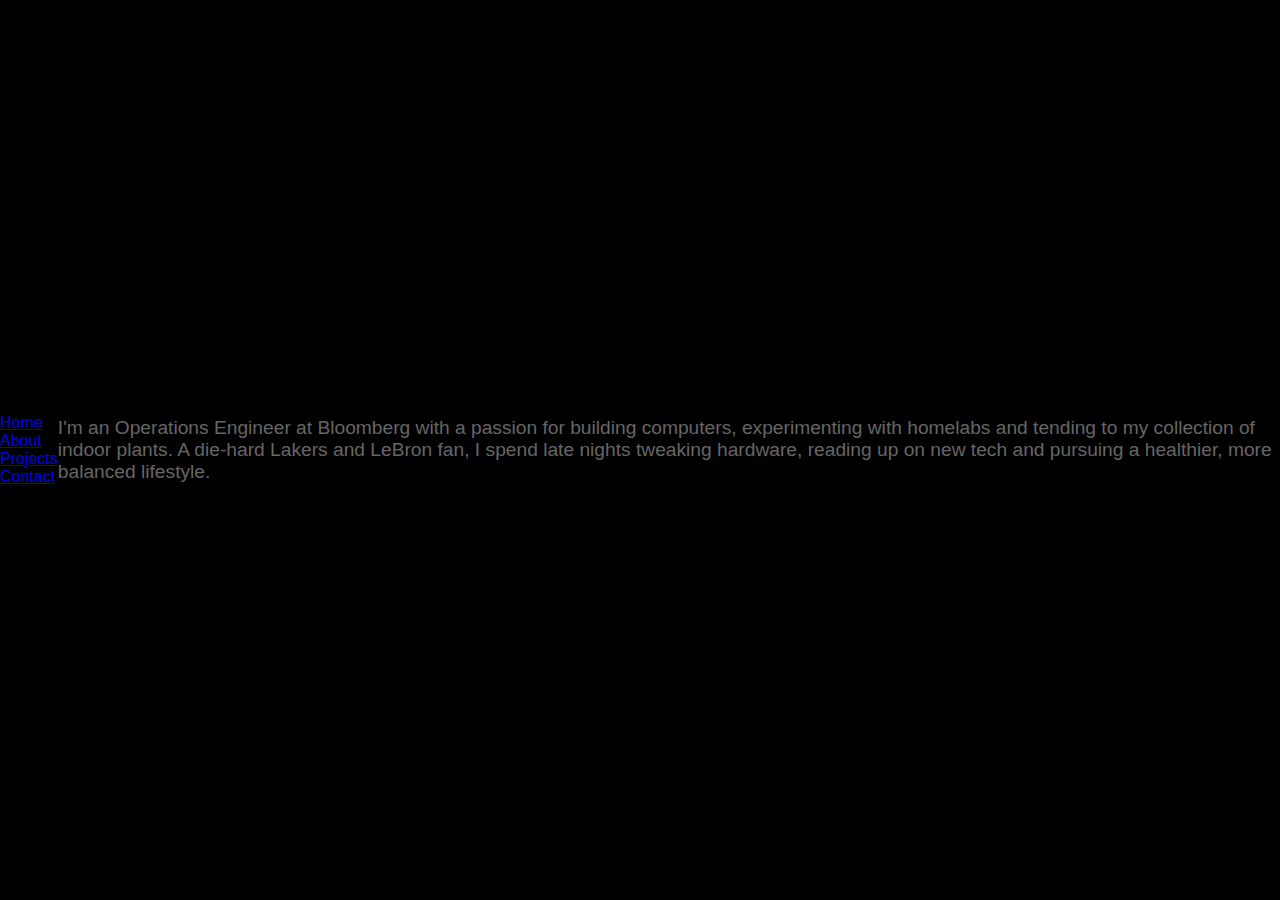
<file: about.html>
<!DOCTYPE html>
<html lang="en">
  <head>
    <meta charset="UTF-8" />
    <meta name="viewport" content="width=device-width, initial-scale=1.0" />
    <title>About - Justis DiBattista</title>
    <link rel="stylesheet" href="styles.css" />
    <style>
      html { scroll-behavior: smooth; }
    </style>
  </head>
  <body>
    <!-- Navigation -->
    <nav>
      <ul>
        <li><a href="index.html">Home</a></li>
        <li><a href="about.html">About</a></li>
        <li><a href="projects.html">Projects</a></li>
        <li><a href="contact.html">Contact</a></li>
      </ul>
    </nav>
    <!-- About Section -->
    <section id="about" class="about">
      <h2>About Me</h2>
      <p>
        I'm an Operations Engineer at Bloomberg with a passion for building
        computers, experimenting with homelabs and tending to my collection of
        indoor plants. A die‑hard Lakers and LeBron fan, I spend late nights
        tweaking hardware, reading up on new tech and pursuing a healthier,
        more balanced lifestyle.
      </p>
    </section>
    <script src="script.js"></script>
  </body>
</html>
</file>
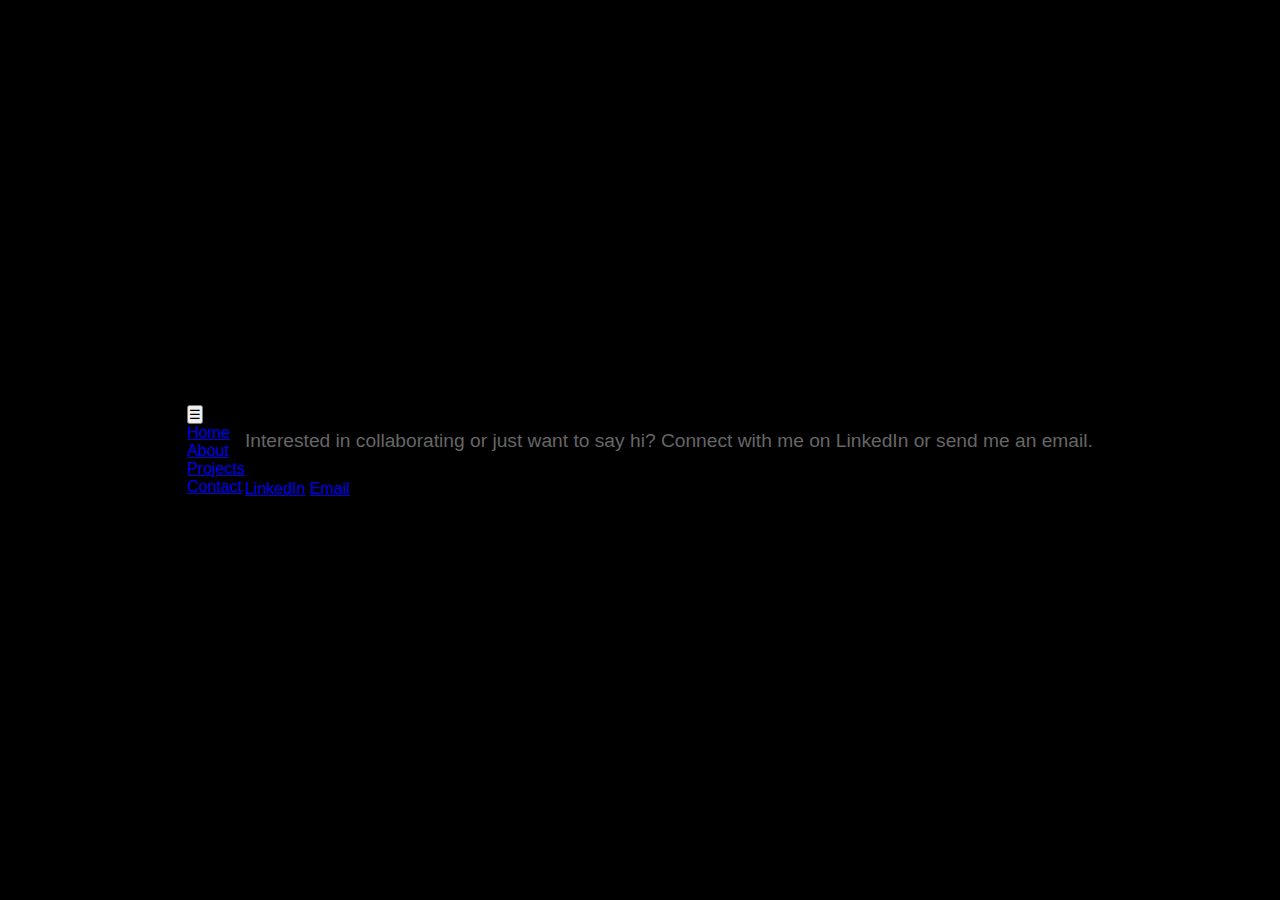
<file: contact.html>
<!DOCTYPE html>
<html lang="en">
<head>
  <meta charset="UTF-8" />
  <meta name="viewport" content="width=device-width, initial-scale=1.0">
  <title>Contact - Justis DiBattista</title>
  <link rel="stylesheet" href="styles.css">
  <style>
    html { scroll-behavior: smooth; }
  </style>
</head>
<body>
  <!-- Navigation -->
  <nav>
    <button id="menu-toggle" aria-label="Toggle navigation">&#9776;</button>
    <ul id="nav-links">
      <li><a href="index.html">Home</a></li>
      <li><a href="about.html">About</a></li>
      <li><a href="projects.html">Projects</a></li>
      <li><a href="contact.html">Contact</a></li>
    </ul>
  </nav>

  <!-- Contact Section -->
  <section id="contact" class="contact">
    <h2>Get in Touch</h2>
    <p>Interested in collaborating or just want to say hi? Connect with me on LinkedIn or send me an email.</p>
    <div class="contact-links">
      <a href="https://linkedin.com/in/justisdibattista" target="_blank">LinkedIn</a>
      <a href="mailto:justisdibattista@example.com">Email</a>
    </div>
  </section>

  <!-- Game overlay and canvas remains hidden until triggered -->
  <div id="gameOverlay" style="display: none;">
    <canvas id="snakeGame"></canvas>
    <div id="scoreDisplay">Score: 0</div>
    <div id="highScoreDisplay">High Score: 0</div>
    <div id="buttonContainer">
      <button id="playAgainButton" style="display: none" onclick="startGame()">Play Again</button>
      <button id="closeGameButton" onclick="closeGame()">Close Game</button>
    </div>
  </div>

  <script src="script.js"></script>
</body>
</html>
</file>
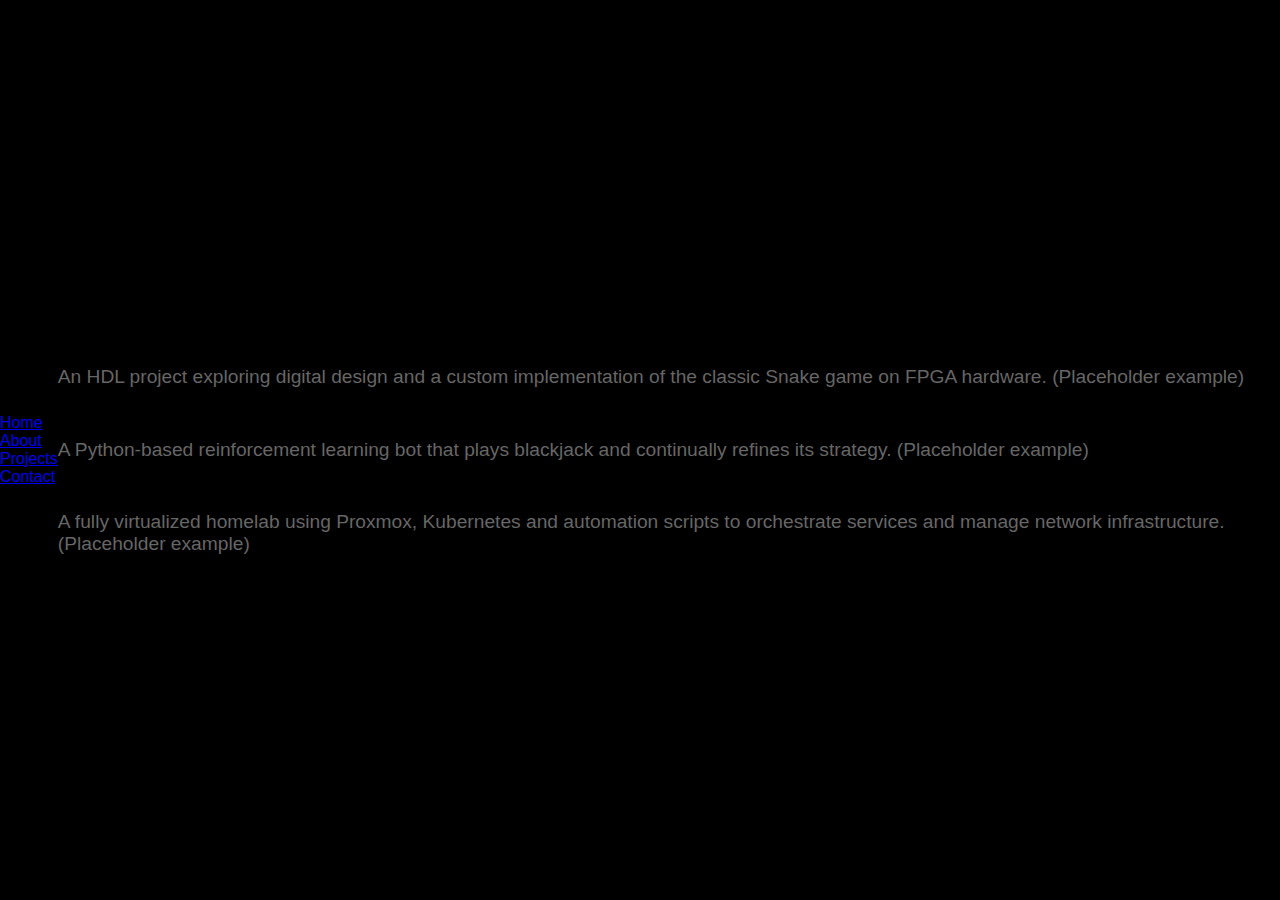
<file: projects.html>
<!DOCTYPE html>
<html lang="en">
  <head>
    <meta charset="UTF-8" />
    <meta name="viewport" content="width=device-width, initial-scale=1.0" />
    <title>Projects - Justis DiBattista</title>
    <link rel="stylesheet" href="styles.css" />
    <style>
      html { scroll-behavior: smooth; }
    </style>
  </head>
  <body>
    <nav>
      <ul>
        <li><a href="index.html">Home</a></li>
        <li><a href="about.html">About</a></li>
        <li><a href="projects.html">Projects</a></li>
        <li><a href="contact.html">Contact</a></li>
      </ul>
    </nav>
    <section id="projects" class="projects">
      <h2>Projects</h2>
      <div class="project-grid">
        <div class="project-card">
          <h3>ViperHDL</h3>
          <p>An HDL project exploring digital design and a custom implementation of the classic Snake game on FPGA hardware. (Placeholder example)</p>
        </div>
        <div class="project-card">
          <h3>Blackjack Bot</h3>
          <p>A Python‑based reinforcement learning bot that plays blackjack and continually refines its strategy. (Placeholder example)</p>
        </div>
        <div class="project-card">
          <h3>HomeLab Setup</h3>
          <p>A fully virtualized homelab using Proxmox, Kubernetes and automation scripts to orchestrate services and manage network infrastructure. (Placeholder example)</p>
        </div>
      </div>
    </section>
    <script src="script.js"></script>
  </body>
</html>
</file>
<file: styles.css>
* {
    margin: 0;
    padding: 0;
    box-sizing: border-box;
}

body {
    display: flex;
    align-items: center;
    justify-content: center;
    height: 100vh;
    font-family: Arial, sans-serif;
    background-color: #000;
    animation: backgroundFade 1s ease forwards;
}

.container {
    
    text-align: center;
    max-width: 400px;
    opacity: 0;
    animation: fadeIn 1.5s ease forwards 1s;

    margin: 0;
    position: absolute;
    top: 50%;
    -ms-transform: translateY(-50%);
    transform: translateY(-50%);
}

h1 {
    font-size: 2.5em;
    margin-bottom: 0.2em;
}

p {
    font-size: 1.2em;
    color: #666;
    margin-bottom: 1.5em;
}

.links a {
    display: inline-block;
    margin: 0 0px;
    padding: 0.5em 1.5em;
    font-size: 1em;
    text-decoration: none;
    color: #fff;
    background-color: #333;
    border-radius: 5px;
    transition: background-color 0.3s ease;
}

.links a:hover {
    background-color: #555;
}

/* Hidden button styling */
.hidden-button {
    font-family: Arial, sans-serif;
    position: fixed;
    bottom: 20px;
    right: 20px;
    padding: 10px 20px;
    font-size: 1em;
    color: #fff;
    background-color: #333;
    border-radius: 5px;
    text-decoration: none;
    opacity: 0;
    transition: opacity 0.5s ease;
}

.hidden-button:hover {
    opacity: 1;
    background-color: #555;
}

/* Canvas and score display styling */
#snakeGame {
    display: none; /* Hidden initially */
    position: fixed;
    top: 0;
    left: 0;
    width: 100vw;
    height: 100vh;
    background-color: rgba(0, 0, 0, 0.8);
}

#scoreDisplay {
    display: none;
    position: fixed;
    top: 10px;
    right: 10px;
    color: #fff;
    font-size: 1.5em;
}

/* High Score display styling */
#highScoreDisplay {
    position: fixed;
    top: 40px; /* Adjusted to be below the score display */
    right: 10px;
    font-size: 1.5em;
    color: #fff;
    z-index: 10; /* Ensure it appears above other elements */
    display: none; /* Initially hidden */
}

/* Fade-in animations */
@keyframes fadeIn {
    from { opacity: 0; }
    to { opacity: 1; }
}

@keyframes backgroundFade {
    from { background-color: #000; }
    to { background-color: #f4f4f4; }
}

/* Play Again button styling */
#playAgainButton {
    display: none; /* Hidden initially */
    top: 50%;
    left: 50%;
    transform: translate(-50%, -50%);
    padding: 10px 20px;
    font-size: 1em;
    color: #fff;
    background-color: #333;
    border-radius: 5px;
    border: none;
    cursor: pointer;
    transition: background-color 0.3s ease;
}

#playAgainButton:hover {
    background-color: #555;
}

/* Close Game button styling */
#closeGameButton {
    display: none; /* Hidden initially */
    top: 50%;
    left: 50%;
    transform: translate(-50%, -50%);
    padding: 10px 20px;
    font-size: 1em;
    color: #fff;
    background-color: #333;
    border-radius: 5px;
    border: none;
    cursor: pointer;
    transition: background-color 0.3s ease;
}

#closeGameButton:hover {
    background-color: #555;
}

/* Button styling */
#buttonContainer {
    margin: 0;
    position: absolute;
    top: 45%;
    left: 49.5%;
}

#buttonContainer button {
    text-align: center;
    margin: 10px 10px; /* Space between buttons */
    padding: 10px 20px; /* Button padding */
    font-size: 1em; /* Button text size */
    cursor: pointer; /* Change cursor on hover */
    border: none; /* Remove default border */
    border-radius: 5px; /* Rounded corners */
    background-color: #4CAF50; /* Green background for buttons */
    color: white; /* White text color */
}

/* Hover effect */
#buttonContainer button:hover {
    background-color: #45a049; /* Darker green on hover */
}
</file>
